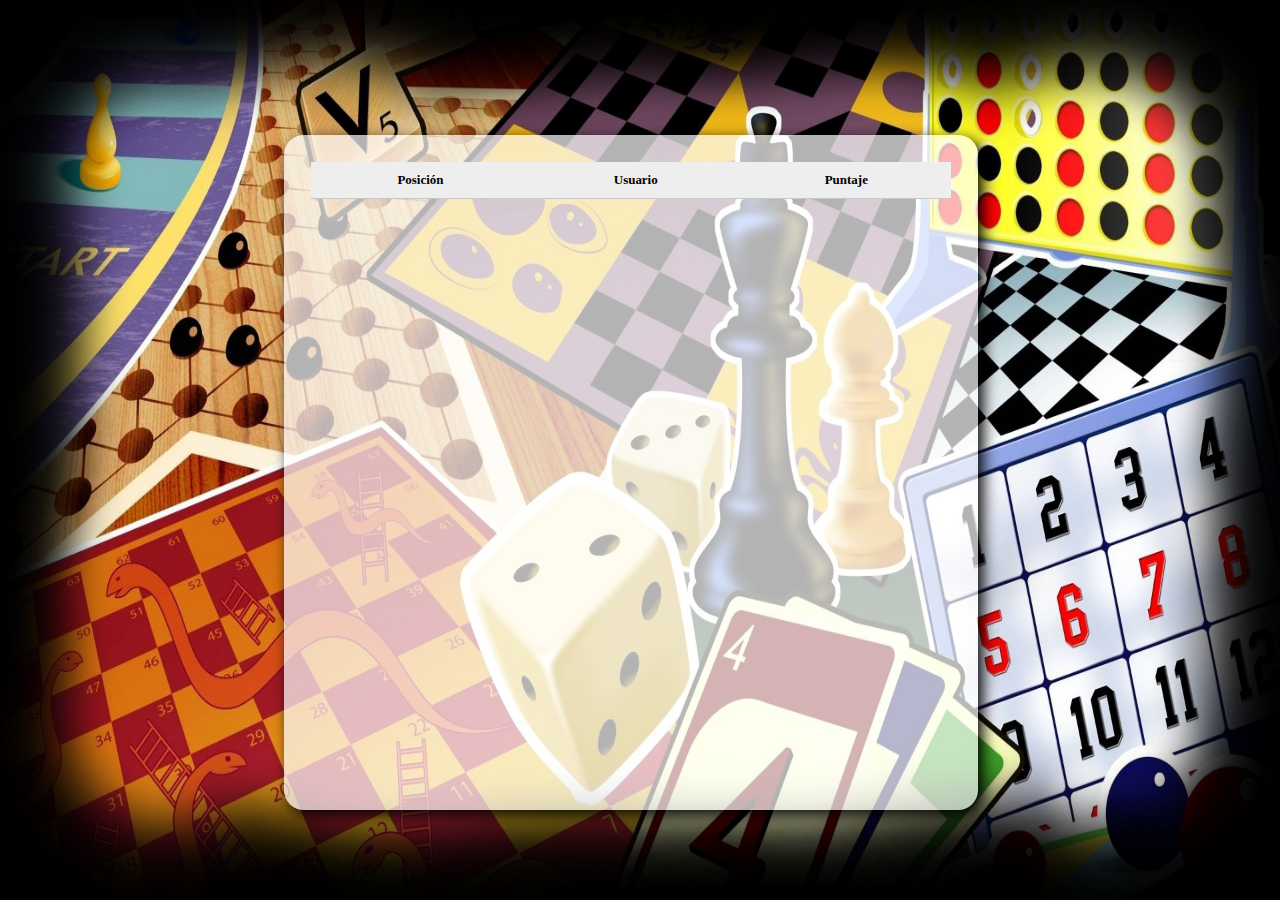
<file: pages/rank.html>
<!DOCTYPE html>
<html lang="es">

<head>
    <meta charset="UTF-8">
    <meta http-equiv="X-UA-Compatible" content="IE=edge">
    <meta name="viewport" content="width=device-width, initial-scale=1.0">
    <link rel="stylesheet" href="../styles/styles.css" />
    <link rel="stylesheet" href="../styles/rank.css" />
    <title>Simon Says</title>
    <style>
    </style>
</head>

<body>
    <div id="root">
        <main class="main-container">
            <div id="content">
                <div id="menu-container">
                    <table>
                        <thead>
                            <th>Posición</th>
                            <th>Usuario</th>
                            <th>Puntaje</th>
                        </thead>
                        <tbody id="table-body">
        
                        </tbody>
                    </table>
                </div>
           
        </main>
    </div>
    <script src="../js/HttpClient.js"></script>
    <script src="../js/formsController.js"></script>
    <script>
        const table = document.getElementById('table-body');
        async function getRank() {
            const { data: { rank } } = await httpClient.get('/player/rank');
            for (let index in rank) {
                table.innerHTML += `<tr><td>${parseInt(index) + 1}</td><td>${rank[index].name}</td><td>${rank[index].max_score}</td></tr>`;
            }
        }
        getRank();
    </script>
</body>

</html>
</file>
<file: styles/styles.css>
@import url('https://fonts.googleapis.com/css2?family=Josefin+Sans&display=swap');
@import url('https://fonts.googleapis.com/css2?family=VT323&display=swap');

:root {
  --orange: #f0932b;
  --violet: #be2edd;
  --blue: #22a6b3;
  --green: #6ab04c;
  --greenLight: greenyellow;
}

body {
  padding: 0;
  margin: 0;
  box-sizing: border-box;
}

#root {
  display: flex;
  flex-direction: column;
  min-height: 100vh;
}   

#root main {
  flex-grow: 1;
  background-image: url("../img/shadow.png"), url("../img/menu-background.jpg");
  background-color: #36393f;
  background-position: center;
  background-size: 100% 100%;
}

#header{
  padding-top: 10px;
  height: 8vh;
  background: rgb(0, 0, 0);
  color: white;
}

#header > h1{
  padding: 5px 5px 5px 20px;
  margin: 0px;
  font-size: 6vh;
  font-family: 'Josefin Sans', sans-serif;
}

#content {
  display: flex;
  flex-direction: column;
  justify-content: flex-end;
  align-items: center;
}

#menu-container{
  background-color: rgba(255,255,255,0.7);
  border-radius: 20px;
  padding: 3vh 3vh 2vh 3vh;
  height: 100%;
  width: 40vh;
  display: flex;
  flex-direction: column;
  margin-right: 2vh;
  margin-top: 15vh;
  box-shadow: 5px 5px 15px black;
}

.btn-menu-container{
  width: 100%;
  height: 7vh;
  margin-bottom: 1vh;
  font-family: 'Josefin Sans', sans-serif;
  font-size: 3vh;
  cursor: pointer;
  transition: 250ms;
  align-self: center;
}

.btn-menu-container:active{
  transition: 250ms;
  transform: scale(0.9);
}

.btn-menu-container:hover{
  transition: 250ms;
  background-color: black;
  color: white;
  transform:scaleX(0.9);
}

#ref{
  color: black;
  text-decoration: none;
  cursor: pointer;
}

#ref:hover{
  color: blue;
  text-decoration: underline;
}

#ref:visited{
  color: black;
  text-decoration: none;
}
</file>
<file: styles/rank.css>
#menu-container{
    width:50vw;
    height: 70vh;
    overflow-y: auto;
}

table,
th,
td {
  border: none;
  border-bottom: 1px solid #c8c8c8;
  border-collapse: collapse;
  text-align: center;
  padding: 10px;
  margin-bottom: 40px;
  font-size: 0.9em;
}

section {text-align: center;}

tr:nth-child(odd) {
  background-color: #eee;
}
tr:nth-child(even) {
  background-color: #fff;
}
</file>
